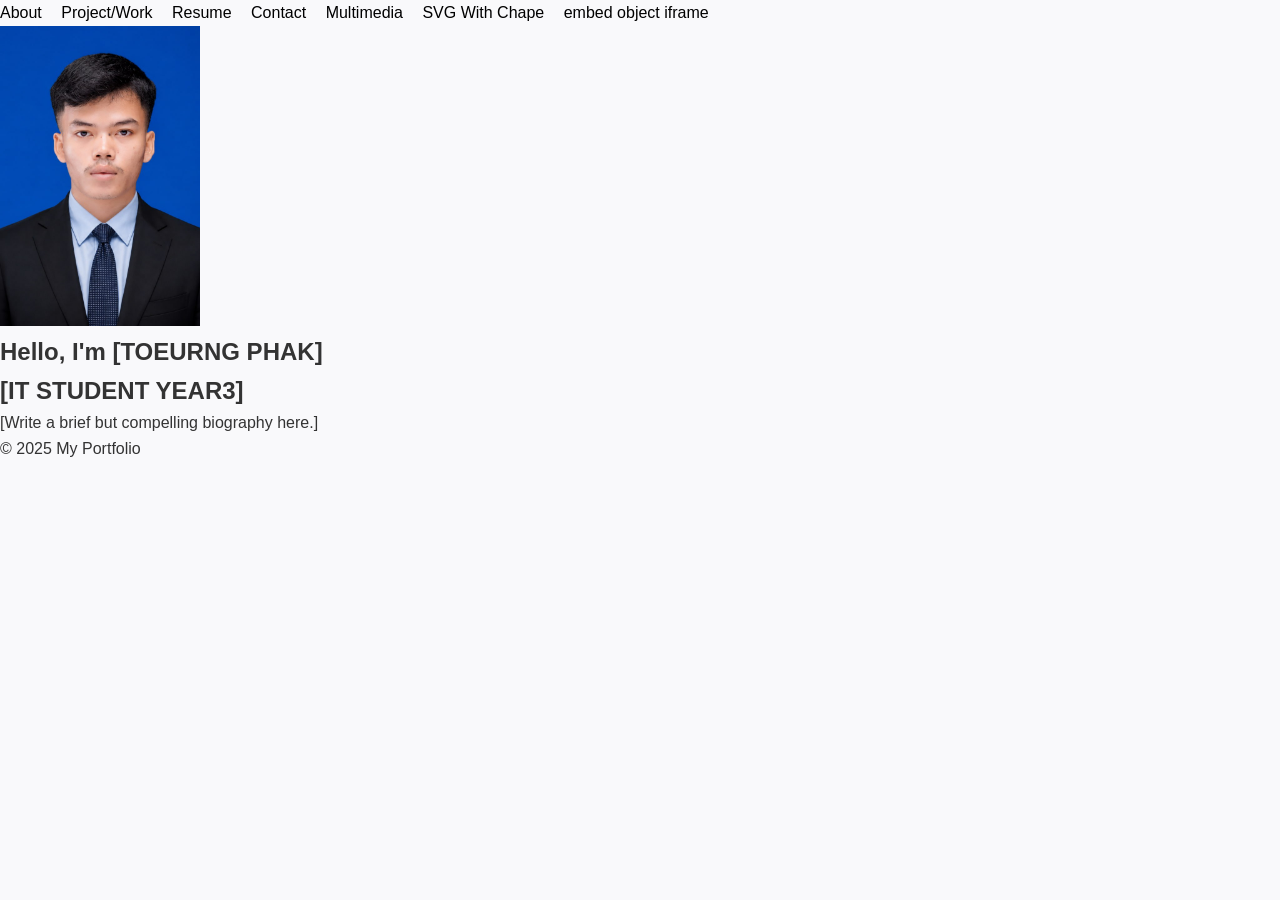
<file: index.html>
<!DOCTYPE html>
<html lang="en">
  <head>
    <meta charset="UTF-8">
    <meta name="viewport" content="width=device-width, initial-scale=1.0">
    <title>TOEURNG PHAK - My Portfolio</title>
    
    <!-- ភ្ជាប់ទៅកាន់ External CSS ដែលត្រូវតាមឈ្មោះ Folder និង File -->
    <link rel="stylesheet" href="style/default.css">
  </head>
  <body>
    <header>
      <nav>
        <a href="index.html">About</a>
        <a href="content/work.html">Project/Work</a>
        <a href="content/resume.html">Resume</a>
        <a href="content/contact.html">Contact</a>
        <a href="content/canvas.html">Multimedia</a>
        <a href="content/svg.html">SVG With Chape</a>
        <a href="content/embed object iframe.html">embed object iframe</a>
      </nav>
    </header>

    <main>
      <section id="about" class="container">
        <img src="image/profile.jpg" alt="Profile Picture" style="width: 200px; height: 300px; object-fit: cover;">
        <h1>Hello, I'm [TOEURNG PHAK]</h1>
        <h2>[IT STUDENT YEAR3]</h2>
        <p>[Write a brief but compelling biography here.]</p>
      </section>
    </main>

    <footer>
      <p>&copy; 2025 My Portfolio</p>
    </footer>
  </body>
</html>
</file>
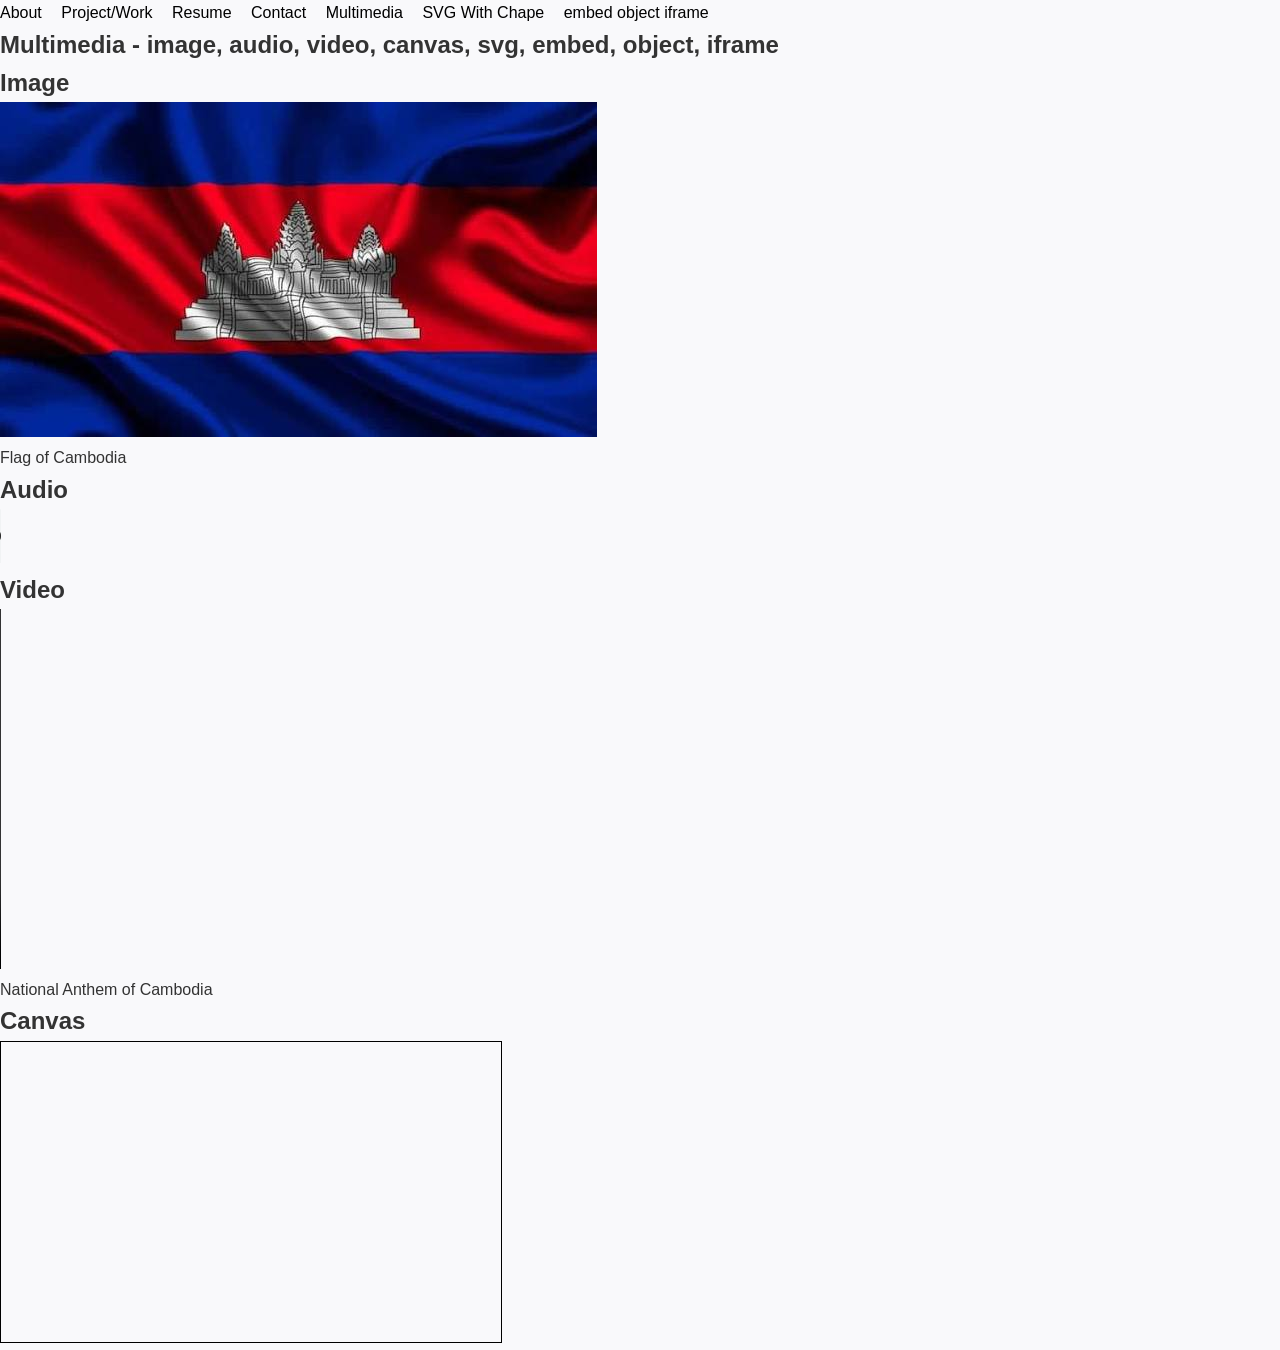
<file: canvas.html>
<!DOCTYPE html>
<html lang="en">
<head>
    <meta charset="UTF-8">
    <title>Multimedia Showcase</title>
    <link rel="stylesheet" href="../style/default.css">
</head>
<body>
<header>
    <nav>
        <a href="../index.html">About</a>
        <a href="work.html">Project/Work</a>
        <a href="resume.html">Resume</a>
        <a href="contact.html">Contact</a>
        <a href="#multimedia">Multimedia</a>
        <a href="svg.html">SVG With Chape</a>
         <a href="embed object iframe.html">embed object iframe</a>
    </nav>
</header>

<main>
    <section id="multimedia" class="multimedia">
        <h1>Multimedia - image, audio, video, canvas, svg, embed, object, iframe</h1>

        <!-- Responsive Image -->
        <h2>Image</h2>
        <img src="../multimedia/image/FlagOfCambodia.png"
             srcset="
             ../multimedia/image/FlagOfCambodiaMobile.png 480w,
             ../multimedia/image/FlagOfCambodiaTablet.png 768w,
             ../multimedia/image/FlagOfCambodia.png 1024w,
             ../multimedia/image/FlagOfCambodiaLarge.png 1600w"
             sizes="(max-width: 480px) 480px,
                    (max-width: 768px) 768px,
                    (max-width: 1200px) 1024px,
                    1600px"
             alt="Flag of Cambodia">
        <p>Flag of Cambodia</p>
        
        <!-- Audio -->
        <h2>Audio</h2>
        <audio controls>
            <source src="../multimedia/audio/NokorReach.mp3" type="audio/mpeg">
            Your browser does not support the audio element.
            <a href="../multimedia/audio/NokorReach.mp3">Download NokorReach.mp3</a>
        </audio>

        <!-- Video -->
        <h2>Video</h2>
        <video controls width="640" height="360">
            <source src="../multimedia/video/NationalAnthemOfCambodia.mp4" type="video/mp4">
            Your browser does not support the video tag.
            <a href="../multimedia/video/NationalAnthemOfCambodia.mp4">Download National Anthem Of Cambodia</a>
        </video>
        <p>National Anthem of Cambodia</p>

        <!-- Canvas Animation -->
        <h2>Canvas</h2>
        <canvas id="myCanvas" width="500" height="300" style="border:1px solid black;">
            Your browser does not support the canvas element.
        </canvas>
        <script>
            const canvas = document.getElementById("myCanvas");
            const ctx = canvas.getContext("2d");
</file>
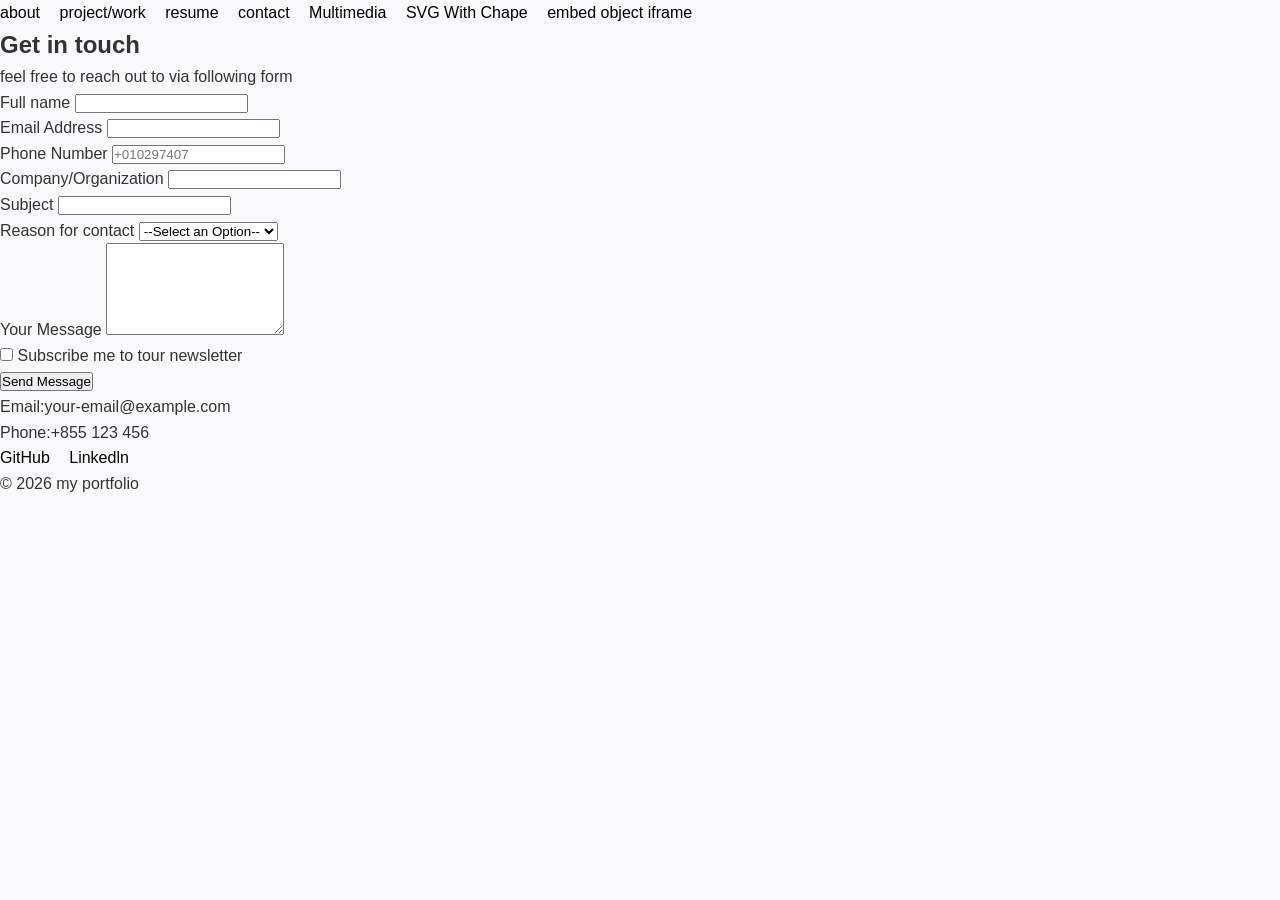
<file: contact.html>
<!DOCTYPE html>
<html lang="en">
    <head>
        <title>Contact | Front-End Developer</title>
        <link rel="stylesheet" href="../style/default.css">
    </head>
    <body>
        <header>
            <nav>
                <a href="../index.html">about</a>
                <a href="work.html">project/work</a>
                <a href="resume.html">resume</a>
                <a href="contact.html">contact</a>
                 <a href="canvas.html">Multimedia</a>
                <a href="svg.html">SVG With Chape</a>
                 <a href="embed object iframe.html">embed object iframe</a>
            </nav>
        </header>
        <main>
            <section id="contact" class="container">
                <h1>Get in touch</h1>
                <p>feel free to reach out to via following form</p>
                <form action="mailto:toeurngphak@gmail.com"method="POST"enctyp="text/plain">
                    <div>
                        <label for="name">Full name</label>
                        <input type="text"id="name"name="name"required>
                    </div>
                    <div>
                        <label for="email">Email Address</label>
                        <input type="email"id="email"name="email"required
                    </div>
                    <div>
                        <label for="phone">Phone Number</label>
                        <input type="tel"id="phone"name="phone"placeholder="+010297407">
                    </div>
                    <div>
                        <label for="company">Company/Organization</label>
                        <input type="text"id="company"name="company">
                    </div>
                    <div class="full-width">
                        <label for="subject">Subject</label>
                        <input type="text"id="subject"name="subject"
                    </div>
                    <div class="full-width">
                        <label for="reason">Reason for contact</label>
                        <select id="reason"name="reason">
                            <option value="">--Select an Option--</option>
                            <option value="project">Work on a Project</option>
                            <option value="job">Job Opportunity</option>
                            <option value="collaboration">Collaboration</option>
                            <option value="general">General inquiry</option>
                        </select>
                    </div>
                    <div class="full-width">
                        <label for="message">Your Message</label>
                        <textarea id="message"name="message"rows="6"required></textarea>
                    </div>
                    <div class="checkbox">
                        <input type="checkbox"id="newsletter"name="newsletter">
                        <label for="newsletter">Subscribe me to tour newsletter</label>
                    </div>
                    <button type="submit">Send Message</button>

                </form>
            </section>
            <section class="info">
                <p>Email:your-email@example.com</p>
                <p>Phone:+855 123 456</p>
                <div class="social-links">
                    <a href="https://github.com/yourusename">GitHub</a>
                    <a href="https://linkedin.com/in/yourusename">Linkedln</a>
                </div>
            </section>
        </main>
        <footer>
            <p>&copy; 2026 my portfolio</p>
        </footer>
        
    </body>
</html>
</file>
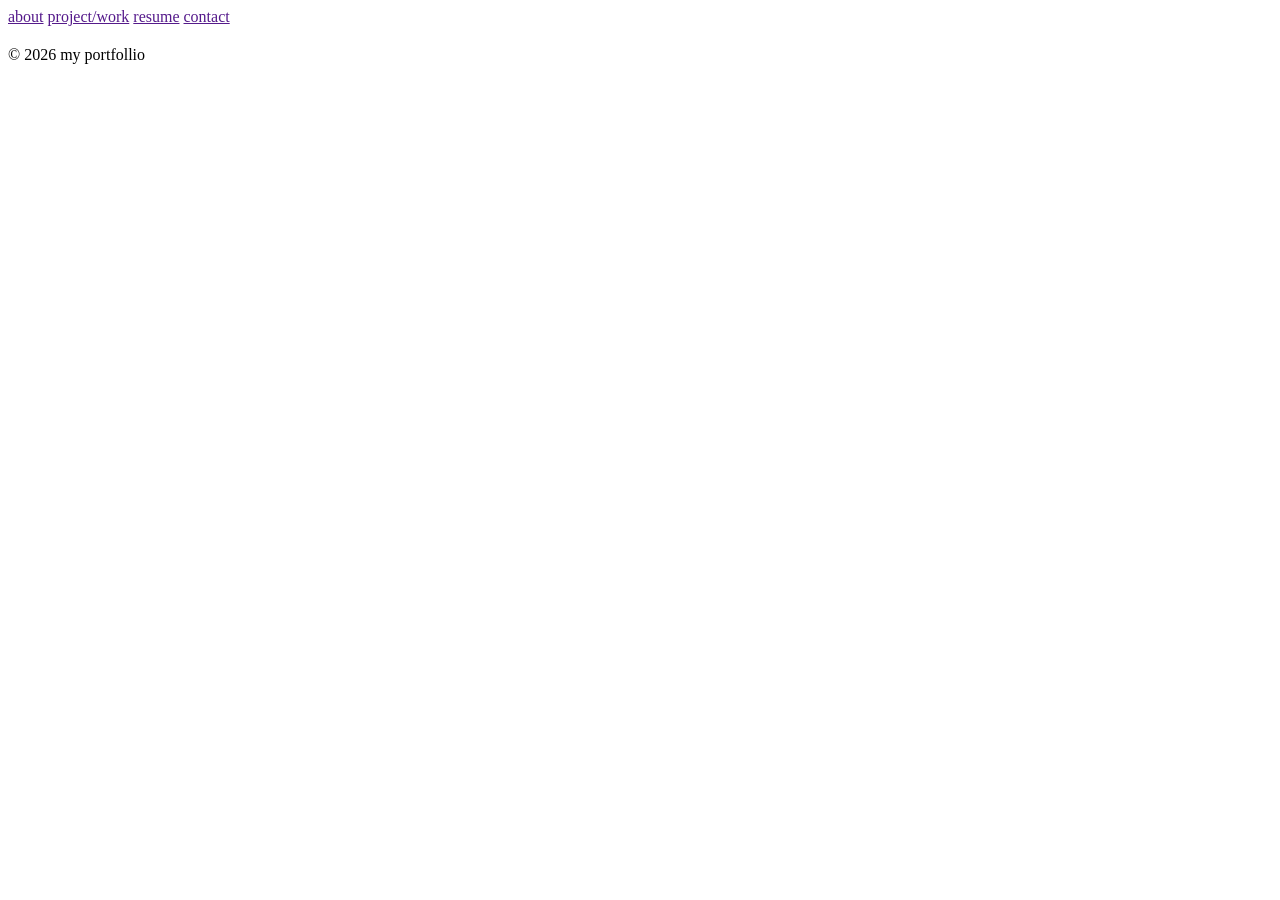
<file: layout 1.html>
<!DOCTYPE html>
<html lang="km">
    <head>
        <title>Layout</title>
    </head>
    <body>
        <header>
            <nav>
                <a href="">about</a>
                <a href="">project/work</a>
                <a href="">resume</a>
                <a href="">contact</a>
            </nav>
        </header>
        <main>
            <section id=""class="">
                <h1></h1>
                <p></p>
            </section>
        </main>
        <footer>
            <p>&copy; 2026 my portfollio</p>
        </footer>
        
    </body>
</html>
</file>
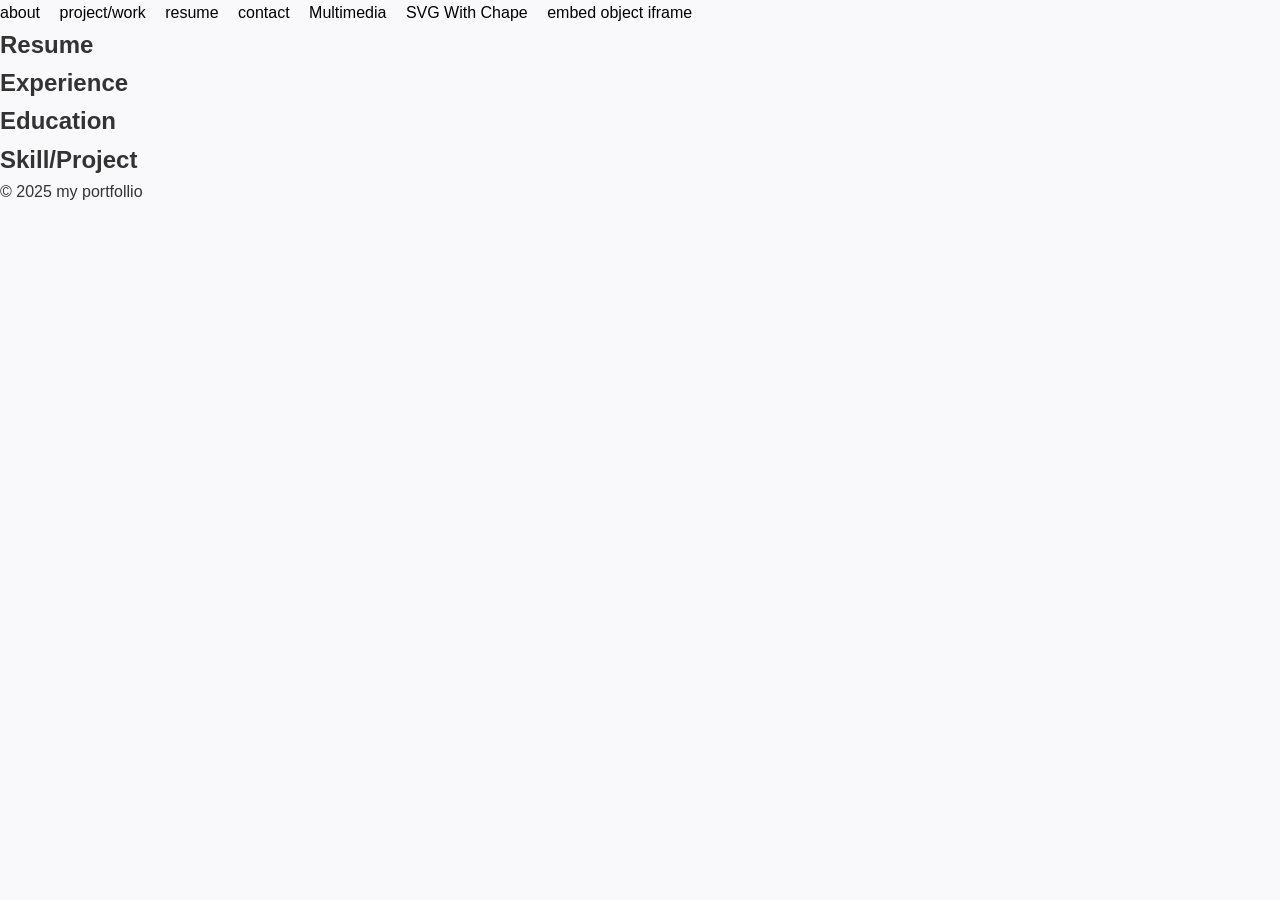
<file: resume.html>
<!DOCTYPE html>
<html lang="km">
    <head>
        <title>Resume | Front-End Developer</title>
        <link rel="stylesheet" href="../style/default.css"
    </head>
    <body>
        <header>
            <nav>
                <a href="../index.html">about</a>
                <a href="work.html">project/work</a>
                <a href="resume.html">resume</a>
                <a href="contact.html">contact</a>
                 <a href="canvas.html">Multimedia</a>
                <a href="svg.html">SVG With Chape</a>
                 <a href="embed object iframe.html">embed object iframe</a>
            </nav>
        </header>
        <main>
            <section id="resume" class="container">
                <h1>Resume</h1>
                <h2>Experience</h2>
                <h2>Education</h2>
                <h2>Skill/Project</h2>
                <p></p>
            </section>
        </main>
        <footer>
            <p>&copy; 2025 my portfollio</p>
        </footer>
        
    </body>
</html>
</file>
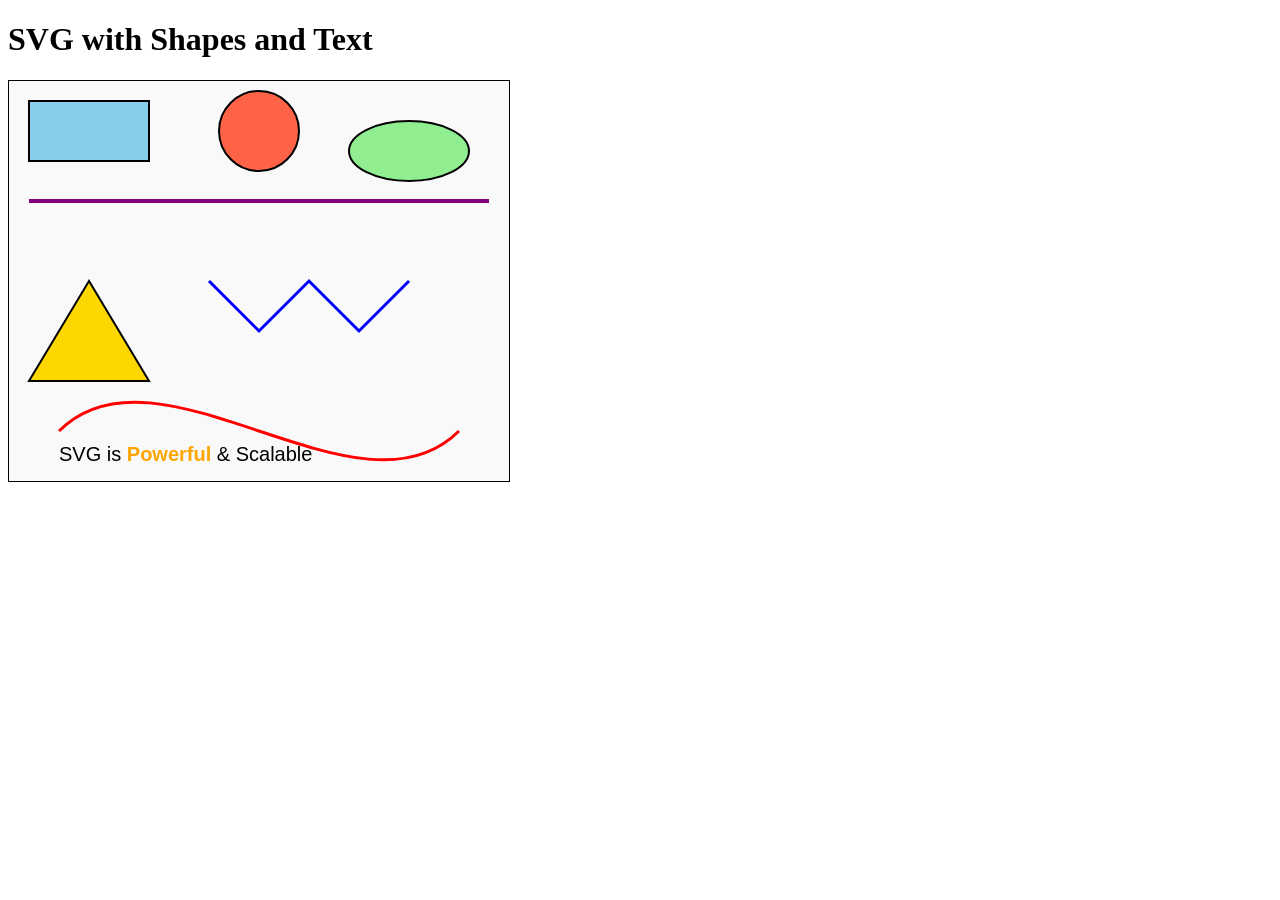
<file: svg.html>
<!DOCTYPE html>
<html lang="en">
<head>
  <meta charset="UTF-8">
  <title>SVG Shapes Demo</title>
  <style>
    svg {
      border: 1px solid black;
      background: #f9f9f9;
    }
    text {
      font-family: Arial, sans-serif;
    }
    .highlight {
      fill: orange;
      font-weight: bold;
    }
  </style>
</head>
<body>
  <h1>SVG with Shapes and Text</h1>
  <svg width="500" height="400">
    <!-- Rectangle -->
    <rect x="20" y="20" width="120" height="60" fill="skyblue" stroke="black" stroke-width="2" />
    
    <!-- Circle -->
    <circle cx="250" cy="50" r="40" fill="tomato" stroke="black" stroke-width="2" />
    
    <!-- Ellipse -->
    <ellipse cx="400" cy="70" rx="60" ry="30" fill="lightgreen" stroke="black" stroke-width="2" />
    
    <!-- Line -->
    <line x1="20" y1="120" x2="480" y2="120" stroke="purple" stroke-width="4" />
    
    <!-- Polygon (triangle) -->
    <polygon points="80,200 20,300 140,300" fill="gold" stroke="black" stroke-width="2" />
    
    <!-- Polyline (zigzag) -->
    <polyline points="200,200 250,250 300,200 350,250 400,200" fill="none" stroke="blue" stroke-width="3" />
    
    <!-- Path (curve) -->
    <path d="M 50 350 C 150 250, 350 450, 450 350" fill="none" stroke="red" stroke-width="3" />
    
    <!-- Text -->
    <text x="50" y="380" font-size="20" fill="black">
      SVG is <tspan class="highlight">Powerful</tspan> & Scalable
    </text>
  </svg>
</body>
</html>
</file>
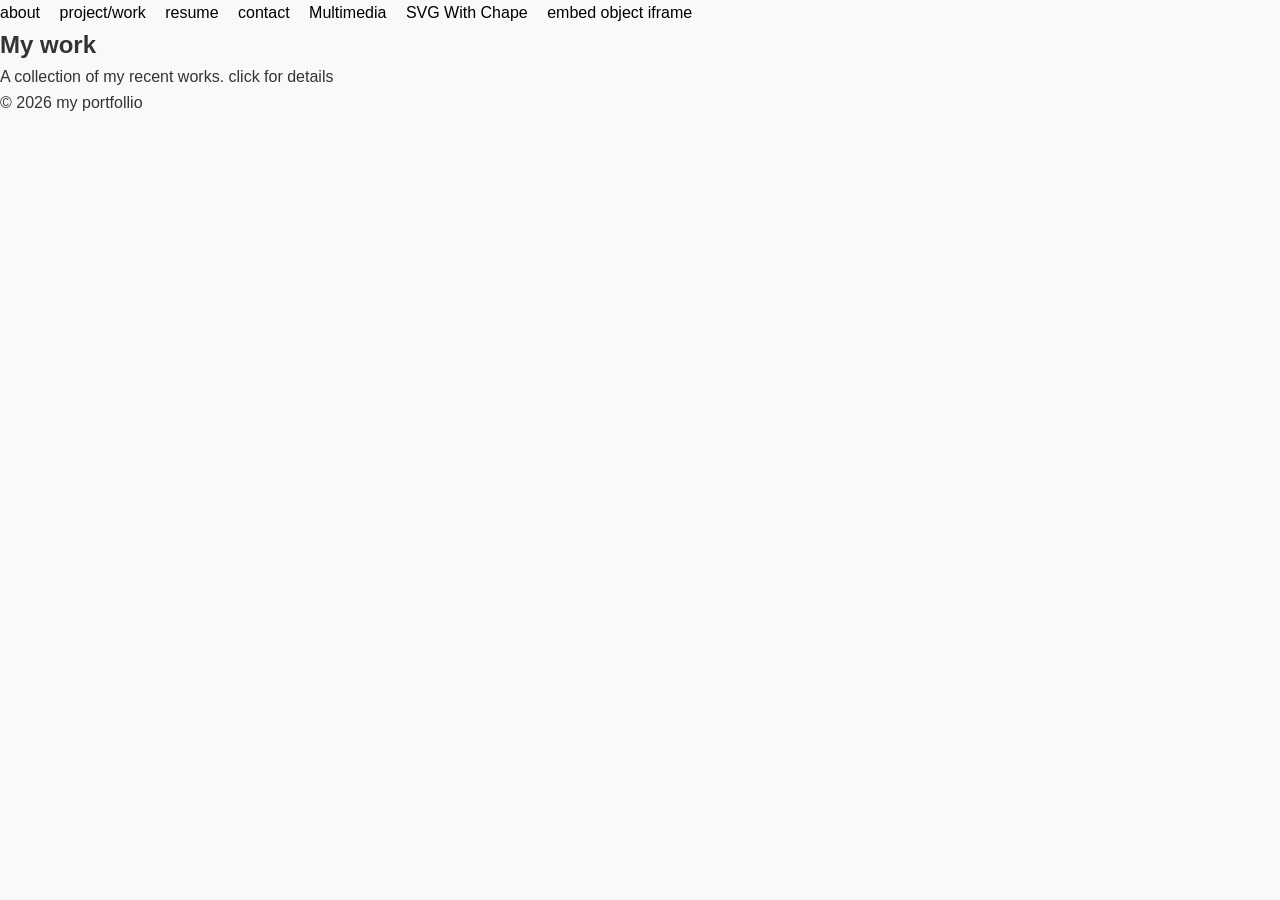
<file: work.html>
<!DOCTYPE html>
<html lang="km">
    <head>
        <title>Work | Projects | Front-End Developer</title>
        <link rel="stylesheet" href="../style/default.css">
    </head>
    <body>
        <header>
            <nav>
                <a href="../index.html">about</a>
                <a href="work.html">project/work</a>
                <a href="resume.html">resume</a>
                <a href="contact.html">contact</a>
                 <a href="canvas.html">Multimedia</a>
                <a href="svg.html">SVG With Chape</a>
                <a href="embed object iframe.html">embed object iframe</a>
            </nav>
        </header>
        <main>
            <section id="work" class="container">
                <h1>My work</h1>
                <p>A collection of my recent works. click for details</p>
            </section>
        </main>
        <footer>
            <p>&copy; 2026 my portfollio</p>
        </footer>
        
    </body>
</html>
</file>
<file: style/default.css>
* {
    margin: 0;        /* លុបគម្លាតរវាងធាតុ និងធាតុចេញ (កំណត់ស្មើ ០) */
    padding: 0;       /* លុបគម្លាតរវាងព័ត៌មានខាងក្នុង និងស៊ុម (border) ចេញ */
    box-sizing: border-box; /* កំណត់យក width និង height ជារបស់សរុបរាប់បញ្ចូលទាំង padding និង border */
}

body {
    font: 16px/1.6 Roboto, "Helvetica Neue", Helvetica, Arial, sans-serif; /* កំណត់ទំហំអក្សរ 16px, កម្ពស់ជួរ 1.6 និងប្រភេទ Font */
    color: #333;               /* កំណត់ពណ៌អក្សរជាពណ៌ប្រផេះចាស់ */
    background-color: #f9f9fb; /* កំណត់ពណ៌ផ្ទៃខាងក្រោយជាពណ៌សស្ទើរ (Off-white) */
}
a {
    color: black;
    text-decoration: none;
    margin-right: 15px; /* បន្ថែមគម្លាតចន្លោះ Link នីមួយៗឱ្យឃ្លាតពីគ្នា */
}

a:hover {
    color: #007bff; /* ពេលយក Mouse ទៅដាក់លើ Link វានឹងដូរជាពណ៌ខៀវ */
}
</file>
